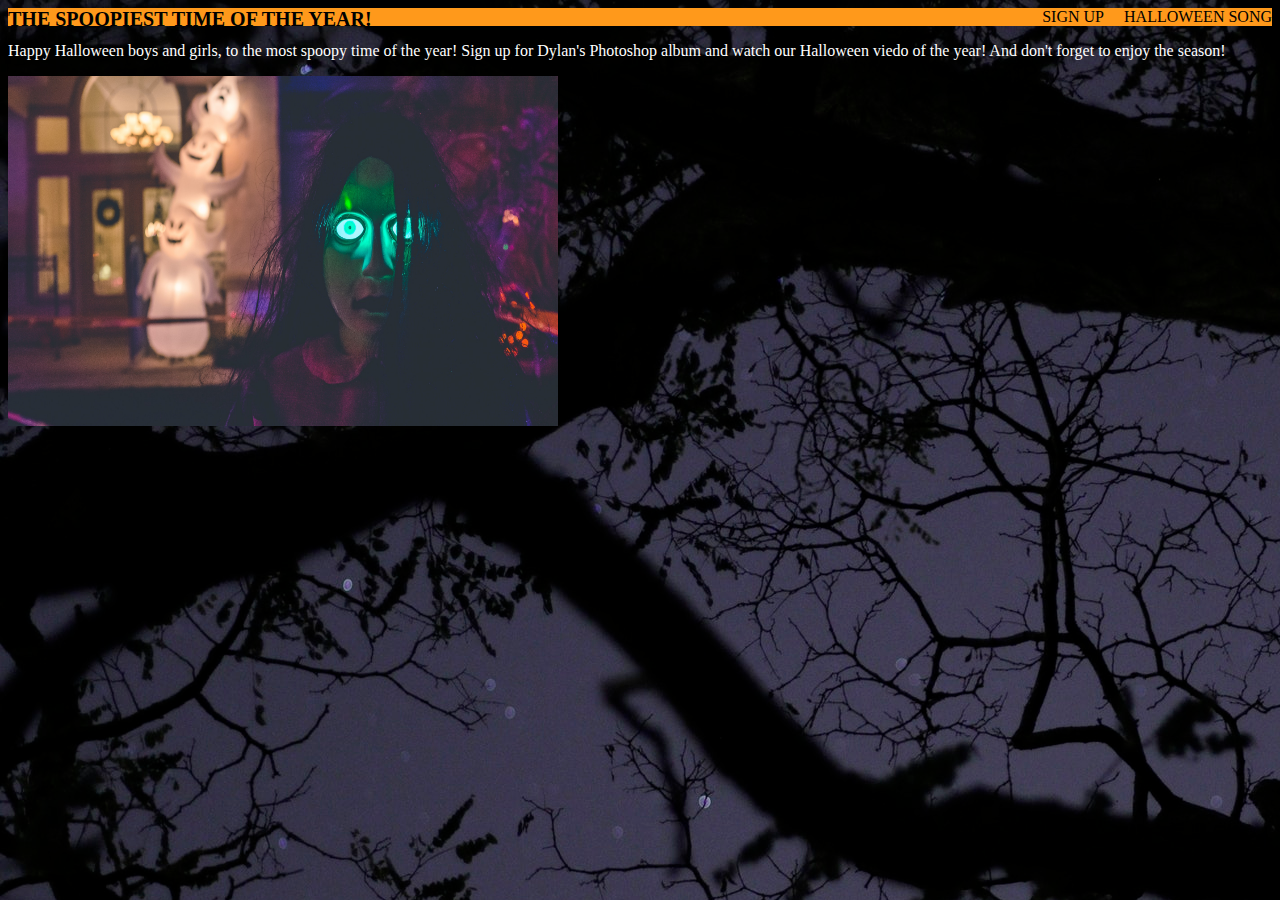
<file: index.html>
<html lang="en">
<head>
    <link rel="stylesheet" href="style.css">
    <meta charset="UTF-8">
    <meta name="viewport" content="width=device-width, initial-scale=1.0">
    <meta http-equiv="X-UA-Compatible" content="ie=edge">
    <title>Scary</title>
</head>
<body>
    <div class="container">
    <header>
            <a id="header-title" href="index.html">The Spoopiest time of the year!</a>
            <ul id="header-nav">
                <li><a href="signup.html">Sign Up</a></li>
                <li><a href="https://youtu.be/q6-ZGAGcJrk">Halloween Song</a></li> 
            </ul>
    </header>
    </div>
    <p>
        Happy Halloween boys and girls, to the most spoopy time of the year! Sign up for Dylan's Photoshop album and watch our Halloween viedo of the year!
        And don't forget to enjoy the season!
    </p>
    <img src="witch.jpg" height="350 px" width="550px">
</body>
</html>
</file>
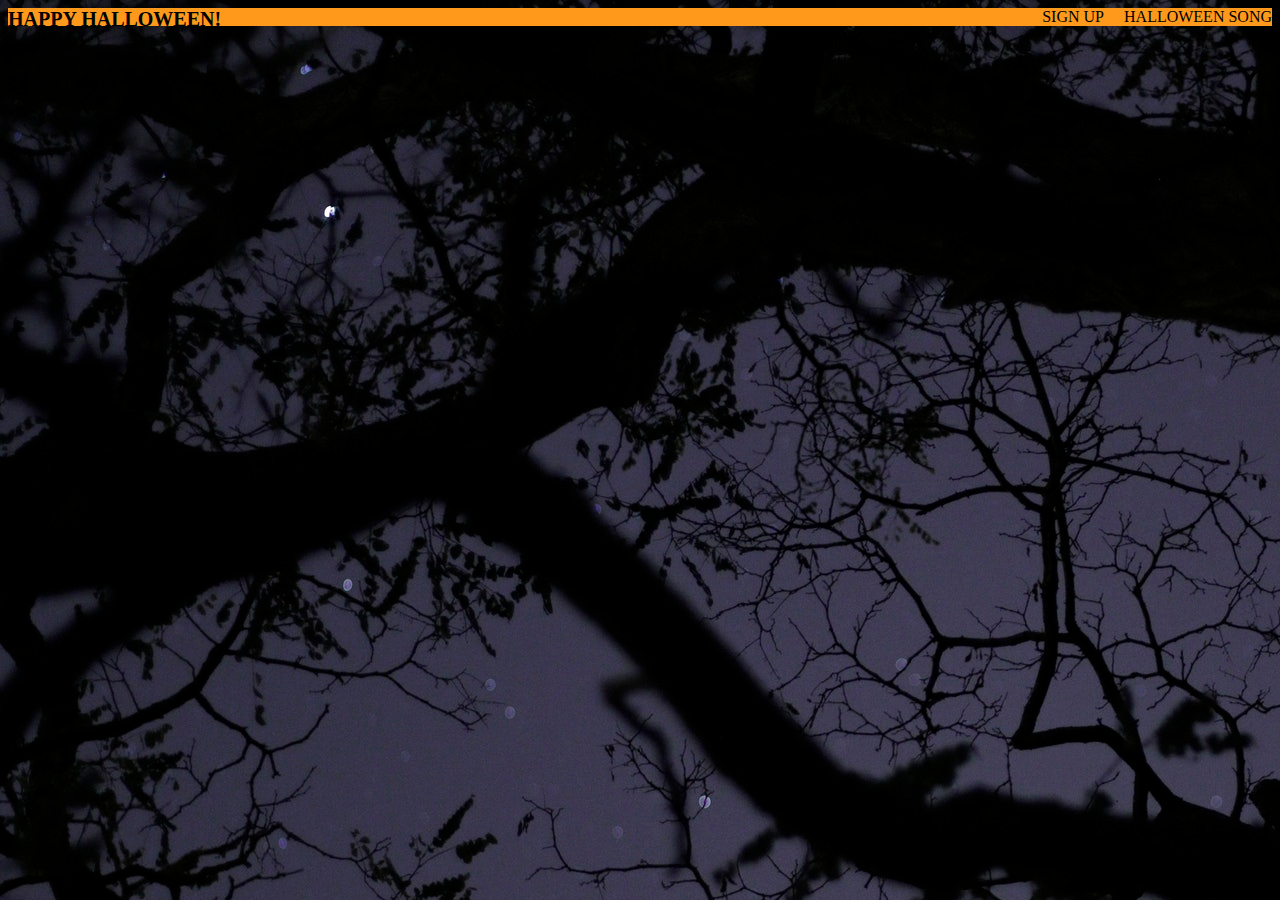
<file: signup.html>
<html lang="en">
<head>
    <link rel="stylesheet" href="style.css">
    <meta charset="UTF-8">
    <meta name="viewport" content="width=device-width, initial-scale=1.0">
    <meta http-equiv="X-UA-Compatible" content="ie=edge">
    <title>Sign-Up</title>
</head>
<body>
     <div class="container">
                <header>
                        <a id="header-title" href="index.html">Happy Halloween!</a>
                        <ul id="header-nav">
                            <li><a href="signup.html">Sign Up</a></li>
                            <li><a href="https://youtu.be/q6-ZGAGcJrk">Halloween Song</a></li> 
                        </ul>
                </header>
     </div>
    
</body>
</html>
</file>
<file: style.css>
body {
background-image: url(spoopy.jpg);
}

p {
    color: white;
}

.container {
    max-width: 1000 px;
    margin: 0 auto;
}   

header {
    background-color: #FF991B;
    height: 150 px; 
    line-height: 150 px;
}

 header a {
    color: black;
    text-decoration: none;
    text-transform: uppercase;
}

#header-title {
    float: left;
    font-size: 20px;
    font-weight: bold;
    font: Spicy-rice;
}

#header-nav {
    display: flex;
    float: flex-end;
    justify-content: flex-end;
    margin-top: 0;
}

#header-nav li {
    display: inline;
    padding-left: 20px;
}

#header a:hover {
    color: purple;
    cursor: pointer;
} */

/*header a {
    color: blue;
    text-decoration: none;
    text-transform: uppercase;
}
#header-title {
    display: block;
    float: left;
    font-size: 20px;
    font-weight: bold;
}

#header-nav {
    display: block;
    float: right;
    margin-top: 0;

}

#header-nav li {
    display:inline;
    padding-left: 20px;
}

#header a:hover {
    color: #222;
    cursor: pointer;
}
*/
</file>
